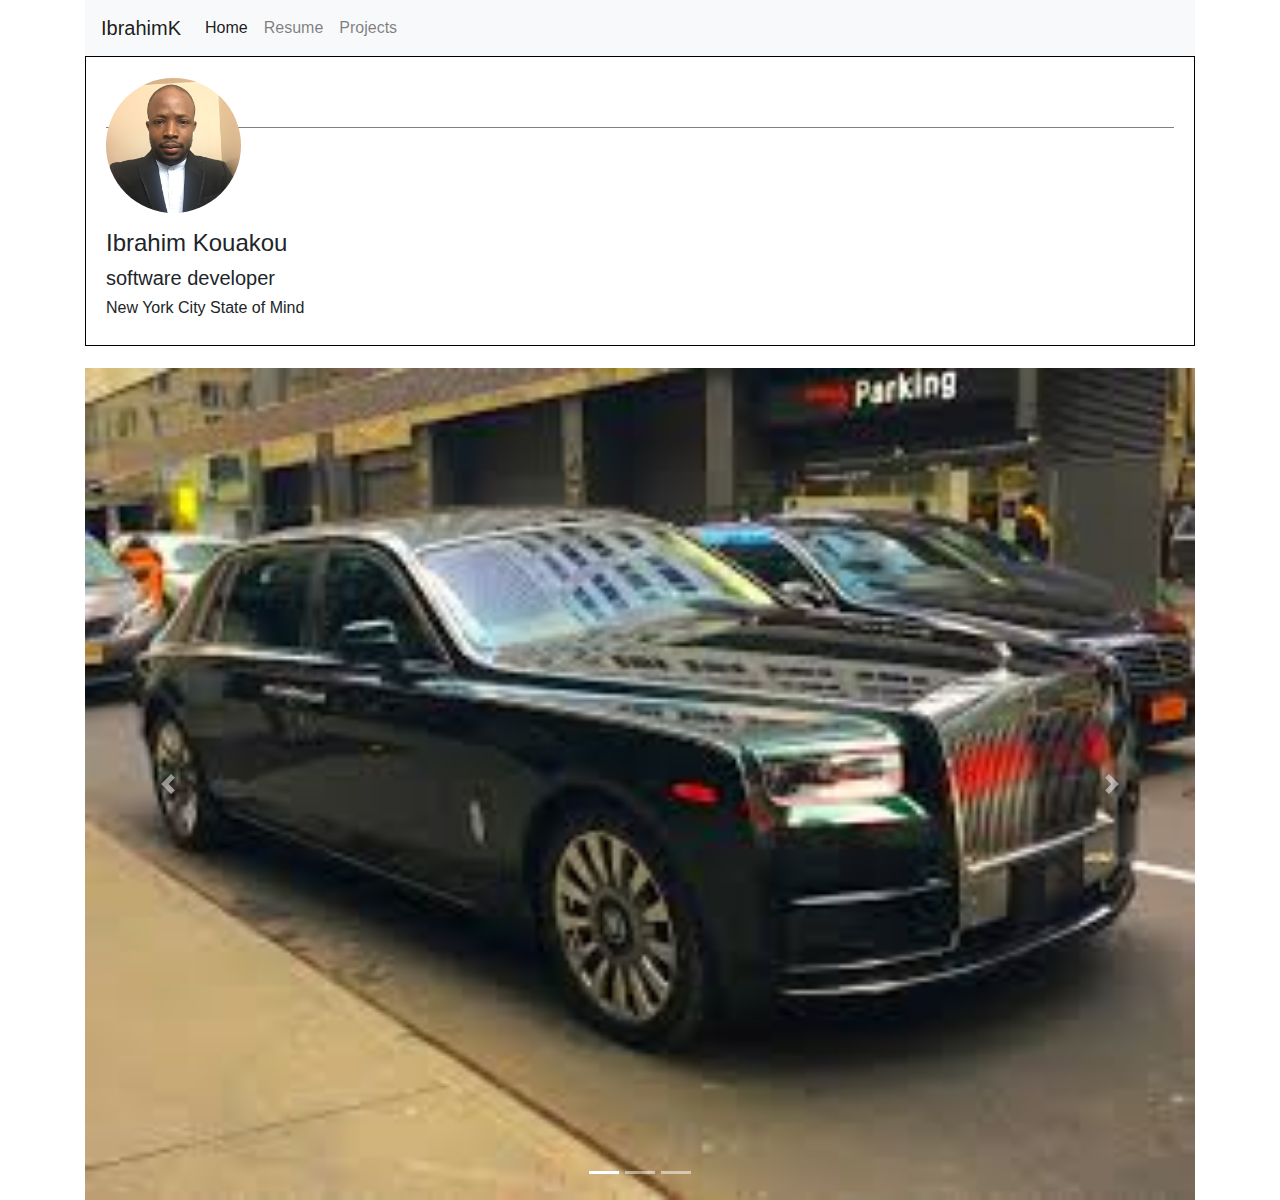
<file: index.html>
<!doctype html>
<html lang="en">
  <head>
    <!-- Required meta tags -->
    <meta charset="utf-8">
    <meta name="viewport" content="width=device-width, initial-scale=1, shrink-to-fit=no">

    <!-- Bootstrap CSS -->
    <link rel="stylesheet" href="https://stackpath.bootstrapcdn.com/bootstrap/4.3.1/css/bootstrap.min.css" integrity="sha384-ggOyR0iXCbMQv3Xipma34MD+dH/1fQ784/j6cY/iJTQUOhcWr7x9JvoRxT2MZw1T" crossorigin="anonymous">

    <title>Final Project</title>
    <link rel="stylesheet" href="style.css">
  </head>
  <body>
     <div class="container">

       <nav class="navbar navbar-expand-lg navbar-light bg-light">
         <a class="navbar-brand" href="#">IbrahimK</a>
         <button class="navbar-toggler" type="button" data-toggle="collapse" data-target="#navbarSupportedContent" aria-controls="navbarSupportedContent" aria-expanded="false" aria-label="Toggle navigation">
           <span class="navbar-toggler-icon"></span>
         </button>

         <div class="collapse navbar-collapse" id="navbarSupportedContent">
           <ul class="navbar-nav mr-auto">
             <li class="nav-item active">
               <a class="nav-link" href="index.html">Home <span class="sr-only">(current)</span></a>
             </li>
             <li class="nav-item">
               <a class="nav-link" href="resume.html">Resume</a>
             </li>
             <li class="nav-item">
               <a class="nav-link" href="projects.html">Projects</a>
             </li> </ul>

         </div>
        </nav>
        <div class="nice">
          <div class="outer-div"></div>
           <p><img src="images/Ibrahim.png" class="img-circle" alt="IbrahimK" width="135" height="135"></p>
          <h4>Ibrahim Kouakou</h4>
          <h5>software developer</h5>
          <h6>New York City State of Mind</h6>
      </div>

      <div id="slideshow">
        <div id="carouselExampleIndicators" class="carousel slide" data-ride="carousel">
          <ol class="carousel-indicators">
            <li data-target="#carouselExampleIndicators" data-slide-to="0" class="active"></li>
            <li data-target="#carouselExampleIndicators" data-slide-to="1"></li>
            <li data-target="#carouselExampleIndicators" data-slide-to="2"></li>
          </ol>
          <div class="carousel-inner">
            <div class="carousel-item active">
              <img src="images/rolls.jpg" class="d-block w-100" alt="...">
            </div>
            <div class="carousel-item">
              <img src="images/mercedes.jpg" class="d-block w-100" alt="...">
            </div>
            <div class="carousel-item">
              <img src="images/ferrarri.jpg" class="d-block w-100" alt="...">
            </div>
          </div>
          <a class="carousel-control-prev" href="#carouselExampleIndicators" role="button" data-slide="prev">
            <span class="carousel-control-prev-icon" aria-hidden="true"></span>
            <span class="sr-only">Previous</span>
          </a>
          <a class="carousel-control-next" href="#carouselExampleIndicators" role="button" data-slide="next">
            <span class="carousel-control-next-icon" aria-hidden="true"></span>
            <span class="sr-only">Next</span>
          </a>
        </div>
      </div>

    </div>

    <!-- Optional JavaScript -->
    <!-- jQuery first, then Popper.js, then Bootstrap JS -->
    <script src="https://code.jquery.com/jquery-3.3.1.slim.min.js" integrity="sha384-q8i/X+965DzO0rT7abK41JStQIAqVgRVzpbzo5smXKp4YfRvH+8abtTE1Pi6jizo" crossorigin="anonymous"></script>
    <script src="https://cdnjs.cloudflare.com/ajax/libs/popper.js/1.14.7/umd/popper.min.js" integrity="sha384-UO2eT0CpHqdSJQ6hJty5KVphtPhzWj9WO1clHTMGa3JDZwrnQq4sF86dIHNDz0W1" crossorigin="anonymous"></script>
    <script src="https://stackpath.bootstrapcdn.com/bootstrap/4.3.1/js/bootstrap.min.js" integrity="sha384-JjSmVgyd0p3pXB1rRibZUAYoIIy6OrQ6VrjIEaFf/nJGzIxFDsf4x0xIM+B07jRM" crossorigin="anonymous"></script>
  </body>
</html>
</file>
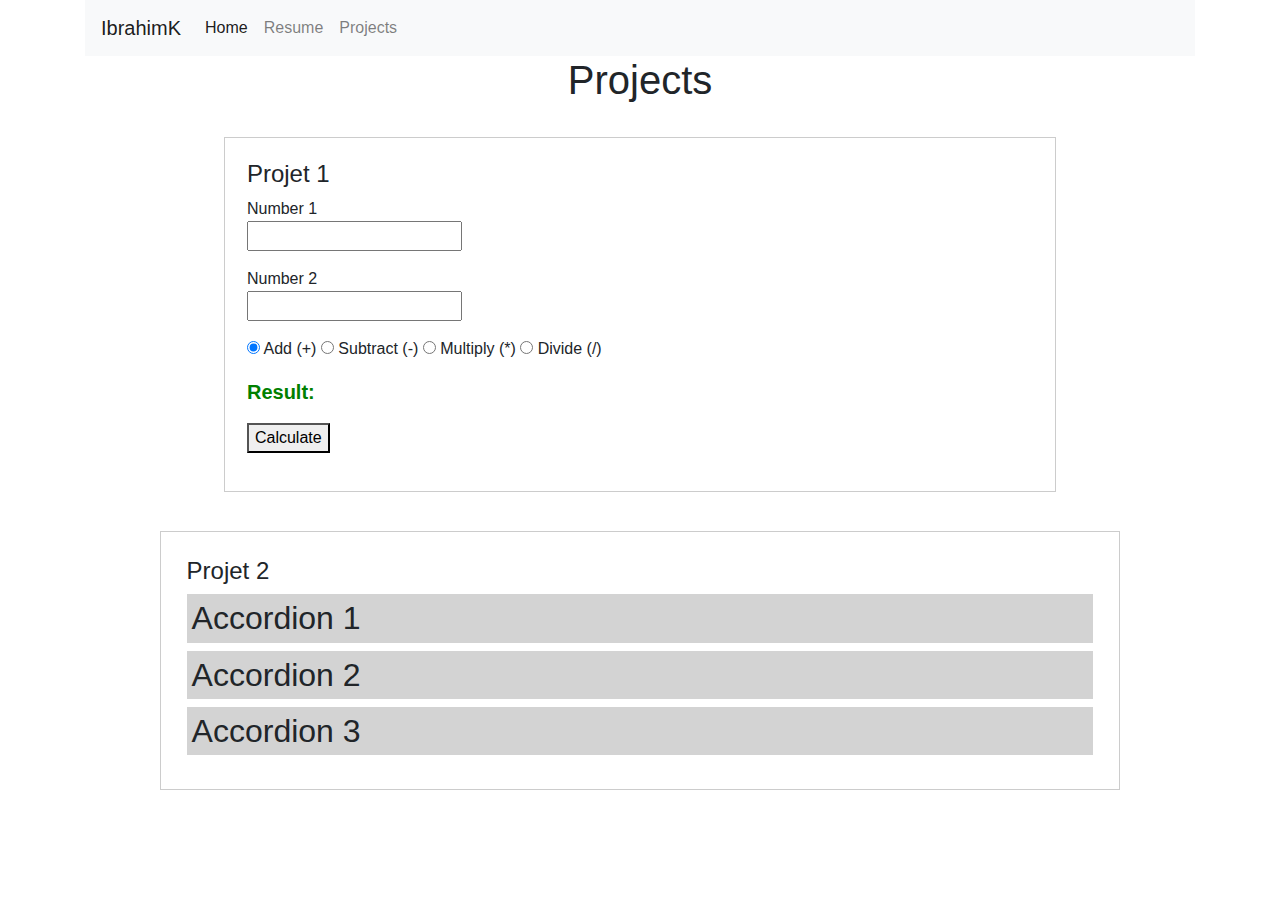
<file: projects.html>
<!doctype html>
<html lang="en">
  <head>
    <!-- Required meta tags -->
    <meta charset="utf-8">
    <meta name="viewportqewr" content="width=device-width, initial-scale=1, shrink-to-fit=no">

    <!-- Bootstrap CSS -->
    <link rel="stylesheet" href="https://stackpath.bootstrapcdn.com/bootstrap/4.3.1/css/bootstrap.min.css" integrity="sha384-ggOyR0iXCbMQv3Xipma34MD+dH/1fQ784/j6cY/iJTQUOhcWr7x9JvoRxT2MZw1T" crossorigin="anonymous">

    <title>Final Project</title>
    <link rel="stylesheet" href="style.css">

  </head>
  <body>
     <div class="container">

       <nav class="navbar navbar-expand-lg navbar-light bg-light">
         <a class="navbar-brand" href="#">IbrahimK</a>
         <button class="navbar-toggler" type="button" data-toggle="collapse" data-target="#navbarSupportedContent" aria-controls="navbarSupportedContent" aria-expanded="false" aria-label="Toggle navigation">
           <span class="navbar-toggler-icon"></span>
         </button>

         <div class="collapse navbar-collapse" id="navbarSupportedContent">
           <ul class="navbar-nav mr-auto">
             <li class="nav-item active">
               <a class="nav-link" href="index.html">Home <span class="sr-only">(current)</span></a>
             </li>
             <li class="nav-item">
               <a class="nav-link" href="resume.html">Resume</a>
             </li>
             <li class="nav-item">
               <a class="nav-link" href="projects.html">Projects</a>
             </li> </ul>

         </div>
        </nav>
        
        <h1>Projects</h1>

        <div class="projects">
          <h4>Projet 1</h4>
              <p> Number 1<br>
                <input type="text" id="num1">
              </p>
              <div style="display: none;" id="message1"></div>

              <p> Number 2<br>
                <input type="text" id="num2">
              </p>
              <div style="display: none;" id="message2"></div>
              <p>
                <input type="radio" name="calcule" id="add" checked> Add (+)
                  <input type="radio" name="calcule" id="subtract"> Subtract (-)
                  <input type="radio" name="calcule" id="multiply"> Multiply (*)
                  <input type="radio" name="calcule" id="divide"> Divide (/)
              </p>
              <p id="finalResult">Result: <span id="res"></span></p>
              <p><button type="button" id="calcul"style="background-color:lightblack;border:1px solid block;">Calculate</button></p>
              
            </div>
          </div>

        <div class="projects">
          <h4>Projet 2</h4>
           <h2 onclick="showHide('show1')">Accordion 1</h2>
            <div id="show1" style="display:none;">description</div>
            
            <h2 onclick="showHide('show2')">Accordion 2</h2>
              <div id="show2" style="display:none;">description</div>
            
            <h2 onclick="showHide('show3')">Accordion 3</h2>
             <div id="show3" style="display:none;">description</div>
        </div>
       
    </div>

    <!-- Optional JavaScript -->
    <!-- jQuery first, then Popper.js, then Bootstrap JS -->
    <script src="https://code.jquery.com/jquery-3.3.1.slim.min.js" integrity="sha384-q8i/X+965DzO0rT7abK41JStQIAqVgRVzpbzo5smXKp4YfRvH+8abtTE1Pi6jizo" crossorigin="anonymous"></script>
    <script src="https://cdnjs.cloudflare.com/ajax/libs/popper.js/1.14.7/umd/popper.min.js" integrity="sha384-UO2eT0CpHqdSJQ6hJty5KVphtPhzWj9WO1clHTMGa3JDZwrnQq4sF86dIHNDz0W1" crossorigin="anonymous"></script>
    <script src="https://stackpath.bootstrapcdn.com/bootstrap/4.3.1/js/bootstrap.min.js" integrity="sha384-JjSmVgyd0p3pXB1rRibZUAYoIIy6OrQ6VrjIEaFf/nJGzIxFDsf4x0xIM+B07jRM" crossorigin="anonymous"></script>

    <script type="text/javascript" src="js/calculator.js"></script>
  </body>
</html>
</file>
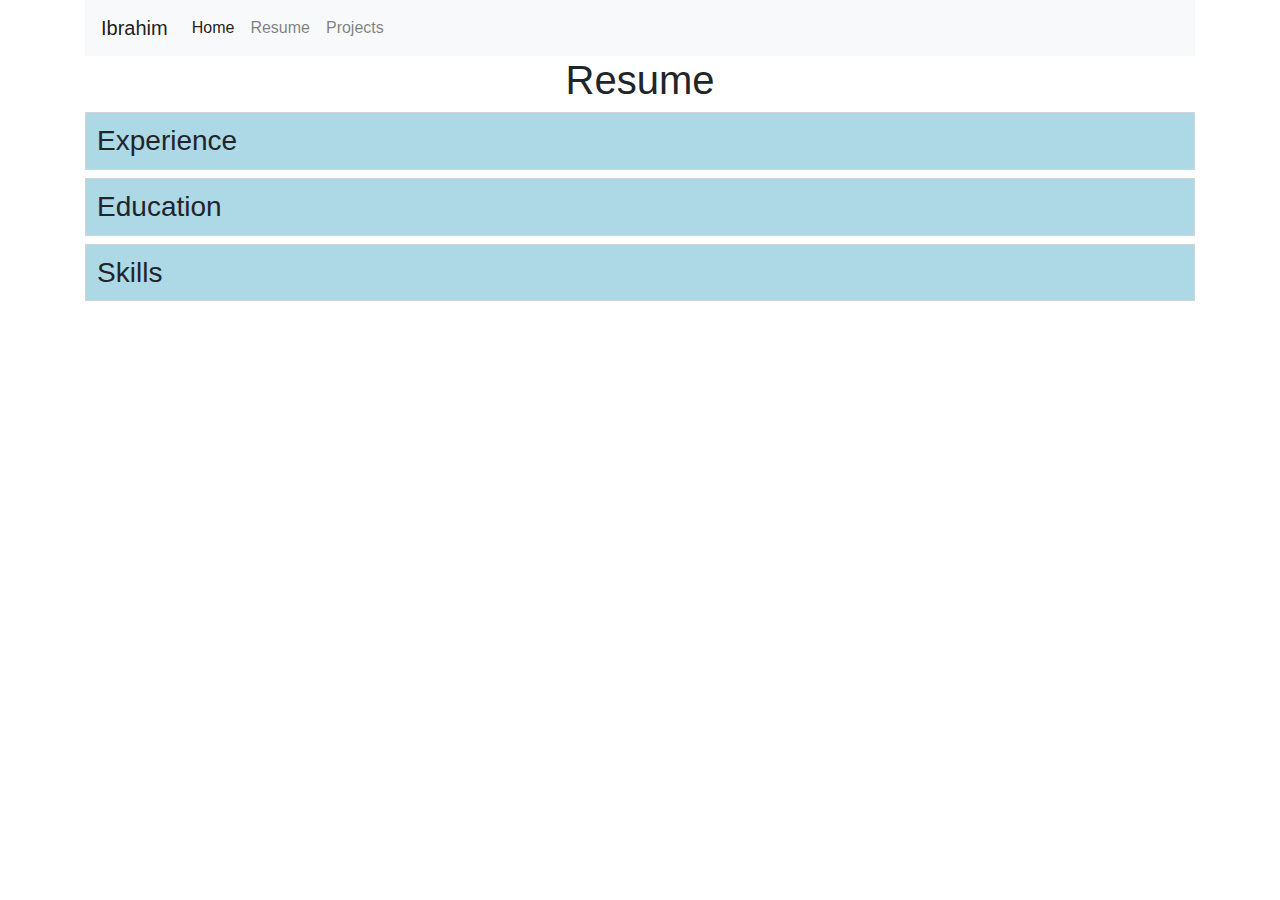
<file: resume.html>
<!doctype html>
<html lang="en">
  <head>
    <!-- Required meta tags -->
    <meta charset="utf-8">
    <meta name="viewport" content="width=device-width, initial-scale=1, shrink-to-fit=no">

    <!-- Bootstrap CSS -->
    <link rel="stylesheet" href="https://stackpath.bootstrapcdn.com/bootstrap/4.3.1/css/bootstrap.min.css" integrity="sha384-ggOyR0iXCbMQv3Xipma34MD+dH/1fQ784/j6cY/iJTQUOhcWr7x9JvoRxT2MZw1T" crossorigin="anonymous">

    <title>Final Project</title>
    <link rel="stylesheet" href="style.css">

      <script>
      function showHide(id) {
        //console.log(id)
        const div = document.getElementById(id);
        console.log(div.style.display);
        if (div.style.display === "none") {

          div.style.display = "block";
        } else {

          div.style.display = "none";
        }
      }
    </script>

  </head>
  <body>
     <div class="container">

       <nav class="navbar navbar-expand-lg navbar-light bg-light">
         <a class="navbar-brand" href="#">Ibrahim</a>
         <button class="navbar-toggler" type="button" data-toggle="collapse" data-target="#navbarSupportedContent" aria-controls="navbarSupportedContent" aria-expanded="false" aria-label="Toggle navigation">
           <span class="navbar-toggler-icon"></span>
         </button>

         <div class="collapse navbar-collapse" id="navbarSupportedContent">
           <ul class="navbar-nav mr-auto">
             <li class="nav-item active">
               <a class="nav-link" href="index.html">Home <span class="sr-only">(current)</span></a>
             </li>
             <li class="nav-item">
               <a class="nav-link" href="resume.html">Resume</a>
             </li>
             <li class="nav-item">
               <a class="nav-link" href="projects.html">Projects</a>
             </li> </ul>

         </div>
        </nav>
        
        <h1>Resume</h1>

         <h3 onclick="showHide('desc1')">Experience</h3>
          <div id="desc1" style="display:none;">
            <ul>
              <h4>Associate Accounting representative at Ecobank</h4>
              <li>controlled all activities and transaction during daily routine and elaborate report regarding customers feedbackabout service</li>
            </ul>
            <ul>
              <h4>Customer service associate at Duane Reade walgreens</h4>
              <li>Accomodate and anticipe all needs of customers</li>
              <li>Pact out products boxes and fill up shelf</li>
              <li>responsible for filling up cooler</li>
            </ul>
            <ul>
              <h4>Chef Cook,pizzamen and server  </h4>
              <h5>cook and explain various dishes </h5>
              <li>Responsible for preparing pizza dough and pasta sauce </li>
              <li>banquet server saturday evening SEN SENKANA restaurant</li>
            </ul>
          </div>
        <h3 onclick="showHide('desc2')">Education</h3>
          <div id="desc2" style="display:none;">
            <h4>Graduate school of business (ESAM Abidjan plateau)</h4>
            <h5>Associate degre in accounting </h5>
            <h5>high diploma in sciene</h5>
            <ul>
              <h4>Certificates:</h4>
              <li>Saari software certificate</li>
              <li>English toefl and profeciency</li>
              <li>insurance and marketing certificate</li>
             
            </ul>
          </div>
        <h3 onclick="showHide('desc3')">Skills</h3>
          <div id="desc3" style="display:none;">
             <h4>Highlights</h4>
             <ul>
              <li> Basics computer skill(world,Excel,Powerpoint</li>
              <li>Reliable hard working and believe that noting comes easy</li>
              <li>HTML,CSS,Javasript</li>
             </ul>
          </div>


    </div>

    <!-- Optional JavaScript -->
    <!-- jQuery first, then Popper.js, then Bootstrap JS -->
    <script src="https://code.jquery.com/jquery-3.3.1.slim.min.js" integrity="sha384-q8i/X+965DzO0rT7abK41JStQIAqVgRVzpbzo5smXKp4YfRvH+8abtTE1Pi6jizo" crossorigin="anonymous"></script>
    <script src="https://cdnjs.cloudflare.com/ajax/libs/popper.js/1.14.7/umd/popper.min.js" integrity="sha384-UO2eT0CpHqdSJQ6hJty5KVphtPhzWj9WO1clHTMGa3JDZwrnQq4sF86dIHNDz0W1" crossorigin="anonymous"></script>
    <script src="https://stackpath.bootstrapcdn.com/bootstrap/4.3.1/js/bootstrap.min.js" integrity="sha384-JjSmVgyd0p3pXB1rRibZUAYoIIy6OrQ6VrjIEaFf/nJGzIxFDsf4x0xIM+B07jRM" crossorigin="anonymous"></script>
  </body>
</html>
</file>
<file: style.css>
.myimg{
  width: 100%;
  margin: 0 auto;
  text-align: left;
  /*border: 1px solid #000;*/
  padding: 2%;
  margin-bottom: 2%;
}

/*.img-circle{
  width: 30%;
  margin: 0 auto;
  border-radius: 60%; 
}*/


h1{
	text-align: center;
}

h3{
	cursor: pointer;
  border:1px solid lightgray;
  padding:1%;
  background-color: lightblue;
}

.projects{
	width: 75%;
	margin: 3% auto;
	border: 1px #ccc solid;
	padding: 2%;
}

.outer {
  border: 1px solid gray;
  position:relative;
  /*height: 150px;*/
  margin-bottom: 2%;
  padding: 20px;
}
.outer-img {
  border-radius: 100%;
  padding: 5px;
  box-shadow:0px 0px 10px grey; 
  position:absolute;
  z-index: 1;
  left: 10px;
}
.outer-div {
  border-top: 1px solid gray;
  position: relative;
  z-index: -1;
  top: 50px;
}

#message1, #message2{
  color: red;
  font-weight: bold;
  font-size: 18px;
}
#finalResult{
  color: green;
  font-weight: bold;
  font-size: 20px;
}

h2{
  background-color: lightgray;
  padding: 5px;
  cursor: pointer;
}

.nice{
  border: 1px solid #000;
  padding: 20px;
  margin-bottom: 2%;
}

.img-circle{
  border-radius: 50%;
}
</file>
